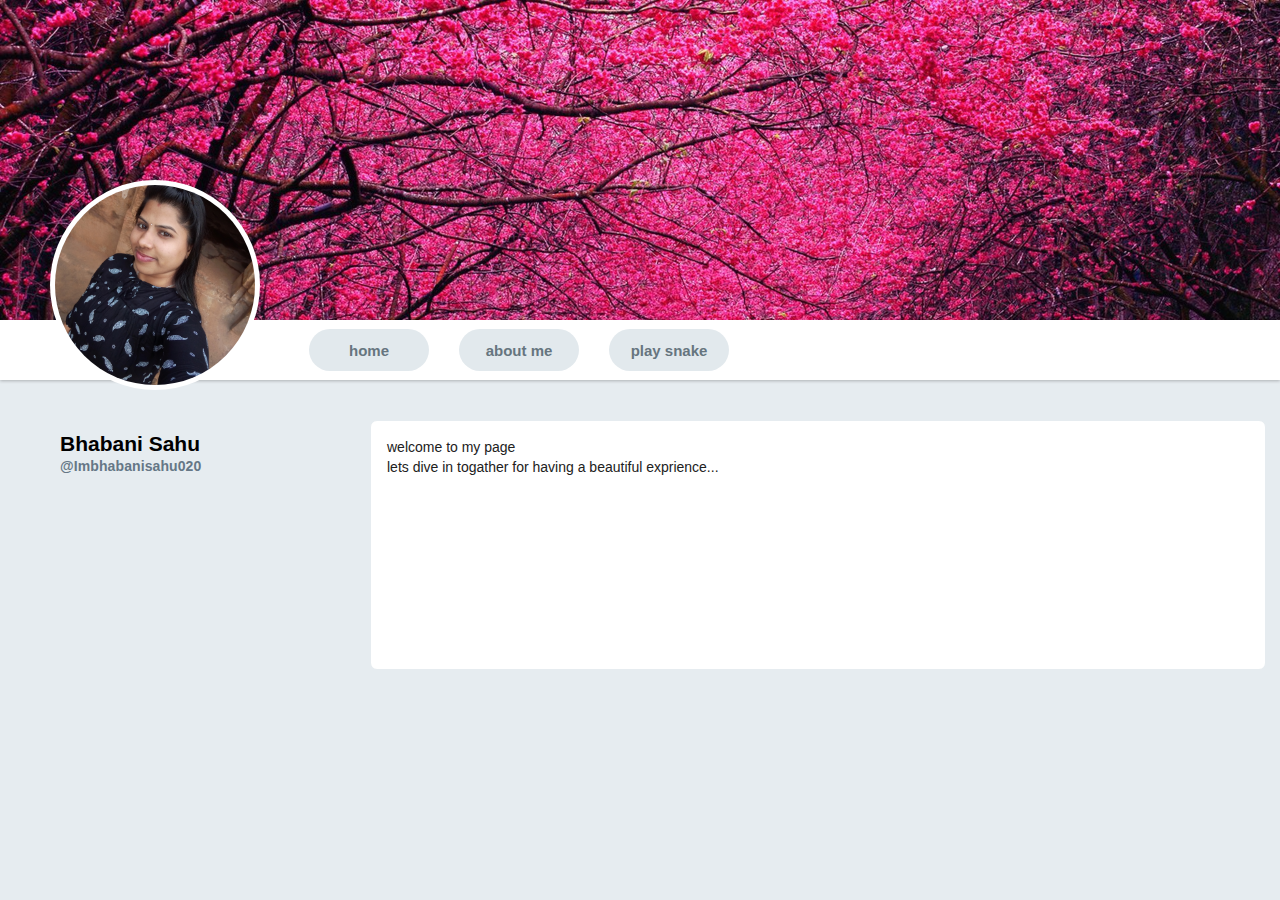
<file: index.html>
<!DOCTYPE html>
<html lang="en">
<head>
    <meta charset="UTF-8">
    <meta name="viewport" content="width=device-width, initial-scale=1.0">
    <meta http-equiv="X-UA-Compatible" content="ie=edge">
    <title>Document</title>
    <link rel="stylesheet"type="text/css"href="./styles/style.css"/>
</head>
<body>
    <div class="background_image"></div>
    <div class="nav_container">
    <div class="nav_link_container">
        <a class="nav_link" href="./index.html">home</a>
    </div>
    <div class="nav_link_container">
            <a class="nav_link" href="./about.html">about me</a>
    </div>
    <div class="nav_link_container">
            <a class="nav_link" href="./snake.html">play snake</a>
    </div>
    </div>
    <div id="avatar_container">
        <img id="avatar" src="./images/IMG_20190127_152611.jpg" alt="user_avtatar" obj />
    </div>
    <div class="home_body_container">
        <div class="left_pane">
            <div class="name">Bhabani Sahu</div>
            <div class="sub_text">@Imbhabanisahu020</div>
        </div>
        <div class="right_pane">
            welcome to my page<br/>
            lets dive in togather for having a beautiful exprience...
        </div>
    </div>
</body>
</html>
</file>
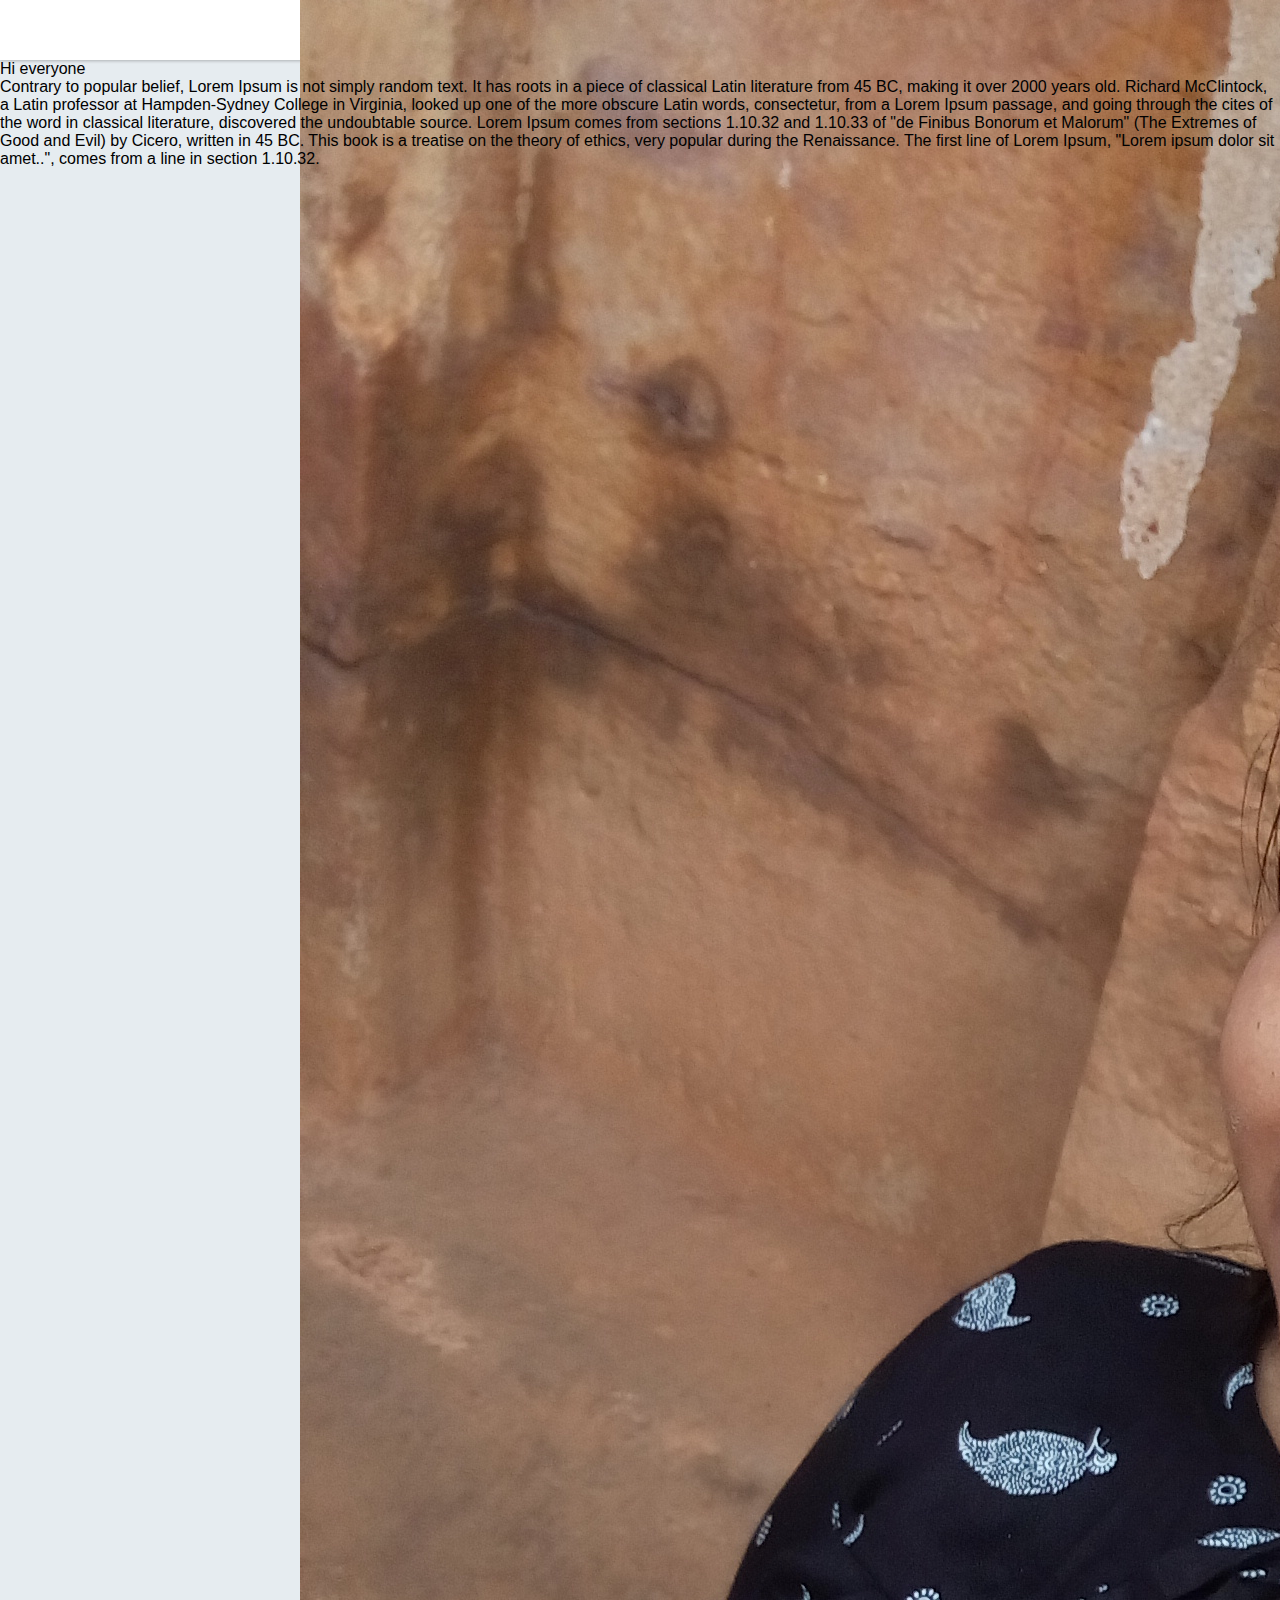
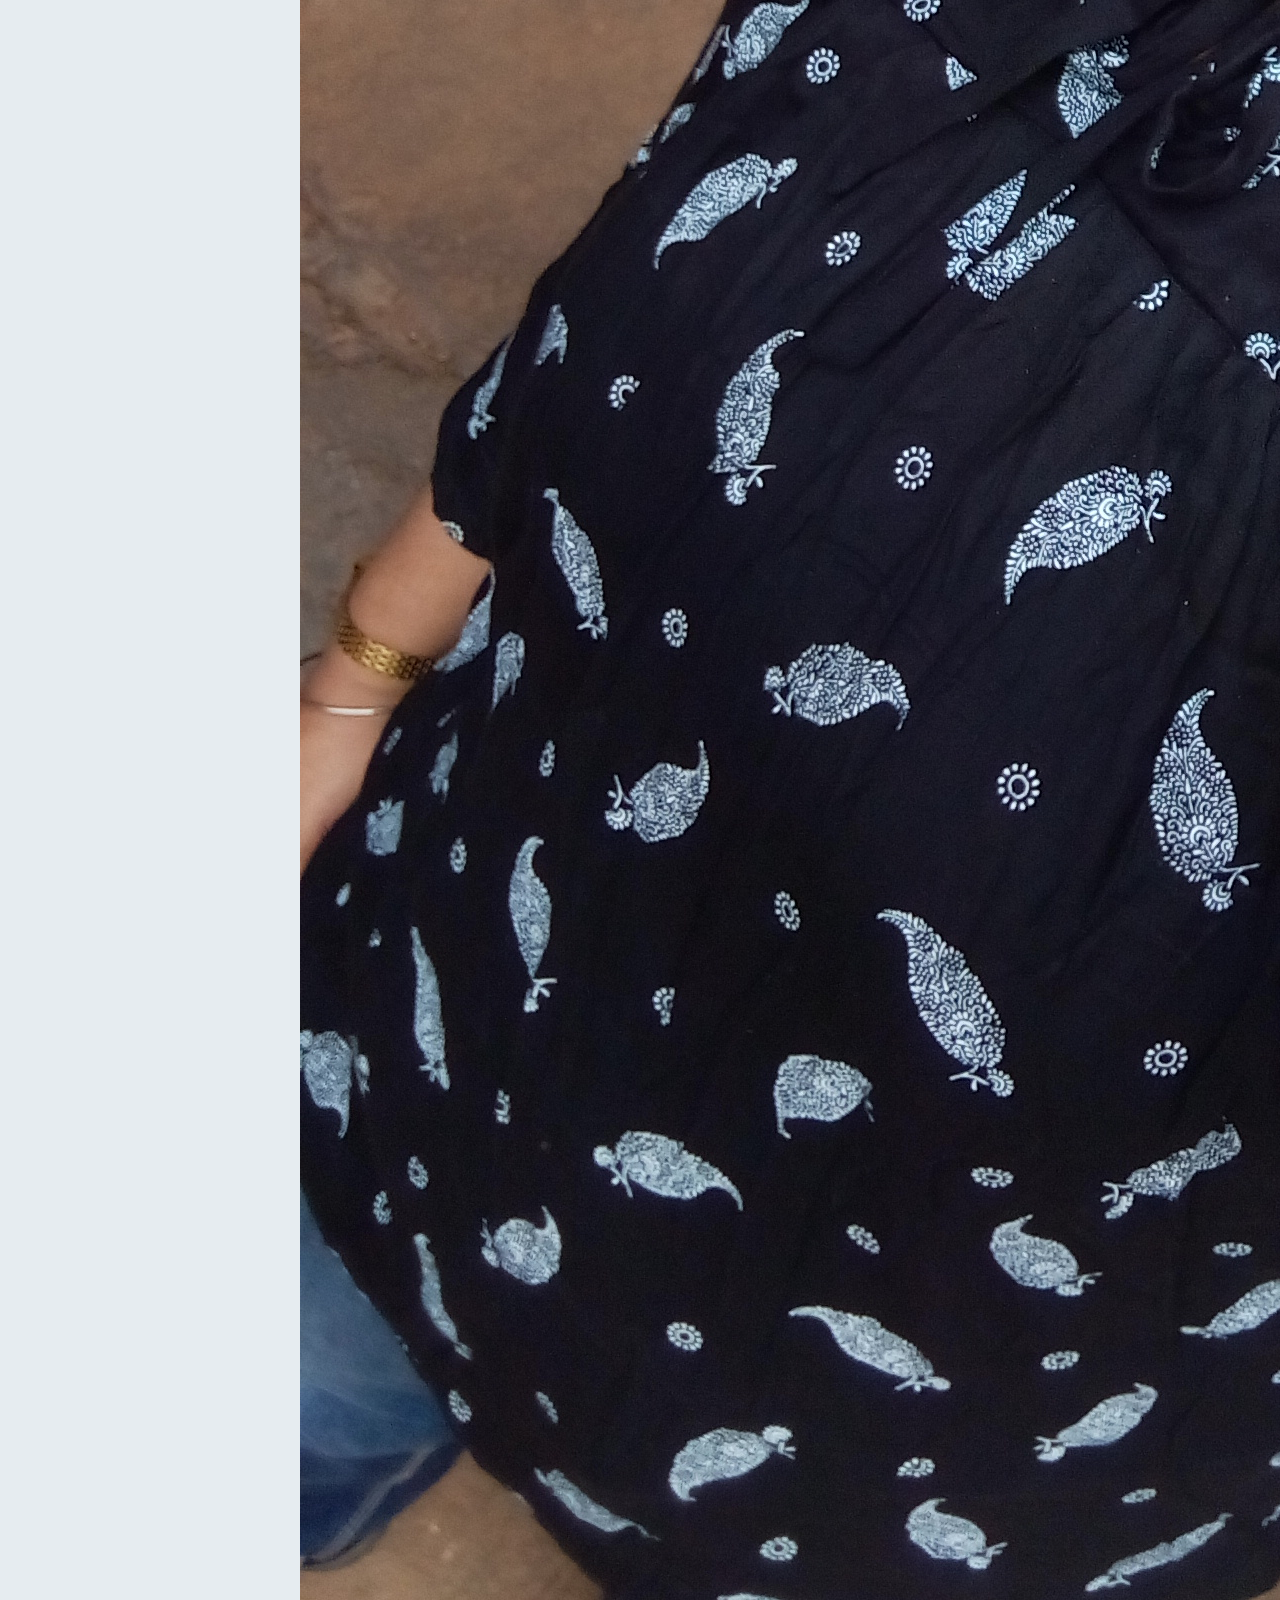
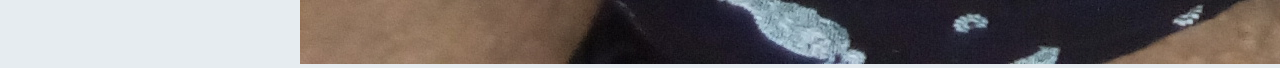
<file: about.html>
<!DOCTYPE html>
<html lang="en">
  <head>
    <meta charset="UTF-8" />
    <meta name="viewport" content="width=device-width, initial-scale=1.0" />
    <meta http-equiv="X-UA-Compatible" content="ie=edge" />
    <title>Document</title>
    <link rel="stylesheet" type="text/css" href="./styles/style.css" />
  </head>
  <body>
    <div class="nav_container nav_container_about">
      <div id="avatar_container_about">
        <img
          id="avatar_about"
          src="./images/IMG_20190127_152611.jpg"
          alt="Bhabani"
          obj
        />
      </div>
      <div class="nav_link_container">
        <a class="nav_link" href="./index.html">Home</a>
      </div>
      <div class="nav_link_container">
        <a class="nav_link nav_link_selected" href="./about.html">About</a>
      </div>
      <div class="nav_link_container">
        <a class="nav_link" href="./snake.html">Play Snake</a>
      </div>
    </div>
    <div class="about_body">
      <div class="about_pane">
        <div class="about_label_text">Hi everyone</div>
        <div class="about_label_content">
          Contrary to popular belief, Lorem Ipsum is not simply random text. It
          has roots in a piece of classical Latin literature from 45 BC, making
          it over 2000 years old. Richard McClintock, a Latin professor at
          Hampden-Sydney College in Virginia, looked up one of the more obscure
          Latin words, consectetur, from a Lorem Ipsum passage, and going
          through the cites of the word in classical literature, discovered the
          undoubtable source. Lorem Ipsum comes from sections 1.10.32 and
          1.10.33 of "de Finibus Bonorum et Malorum" (The Extremes of Good and
          Evil) by Cicero, written in 45 BC. This book is a treatise on the
          theory of ethics, very popular during the Renaissance. The first line
          of Lorem Ipsum, "Lorem ipsum dolor sit amet..", comes from a line in
          section 1.10.32.
        </div>
      </div>
    </div>
  </body>
</html>
</file>
<file: styles/style.css>
body {
    background: #e6ecf0;
    padding: 0px;
    margin: 0px;
    position: relative;
    font-family: Helvetica;
}
.background_image{
    width: 100%;
    height: 320px;
    background-color: #9e9e9e;
    background-image: url("../images/tree.jpg");
    background-size:cover;
    background-position: 0px-90px;
}
.nav_container {
    width: 100%;
    height: 60px;
    padding-left: 300px;
    box-sizing: border-box;
    display: flex;
    background-color: #fff ;
    flex-direction: row;
    box-shadow: 0 1px 3px 0 rgba(0, 0, 0, 0.25);
}
.nav_link_container{
    padding: 9px;
    margin-right: 12px;
}
.nav_link{
    width: 120px;
    height: 100%;
    display: flex;
    justify-content: center;
    align-items: center;
    text-decoration: none;
    color: #000000;
    background-color: #e2e9ed ;
    border-radius: 25px;
    font-size: 15px;
    font-weight: 700;
    color: #66757f;
}
#avatar_container {
    width: 210px;
    height: 210px;
    border-radius: 150px;
    display: flex;
    justify-content: center;
    align-items: center;
    background-color: #fff;
    position: absolute;
    top: 180px;
    left: 50px;

}
#avatar{
    width: 200px;
    height: 200px;
    border-radius: 100px;
    object-fit:cover;
}
.home_body_container{
    width: 100%;
    padding-top: 40px;
    display: flex;
    box-sizing: border-box;

}
.left_pane{
    width: 310px;
    height: 80px;
    padding-left: 60px;
    padding-top: 10px;
    box-sizing:content-box;
}
.right_pane{
    width: 70%;
    height: 250px;
    background-color: #fff;
    border: 1px solid #e6ecf0;
    border-radius: 7px;
    padding: 16px;
    box-sizing: border-box;
    font-size: 14px;
    line-height: 20px;
    font-weight: lighter;
    color: #212121;
}
.name {
    font-size: 21px;
    font-weight:bolder ;
    line-height: 28px;
    margin-right: 2px;
}
.sub_text{
    font-size: 14px;
    color: #657786;
    font-weight:bold;
    letter-spacing: 0.1px;
}
</file>
